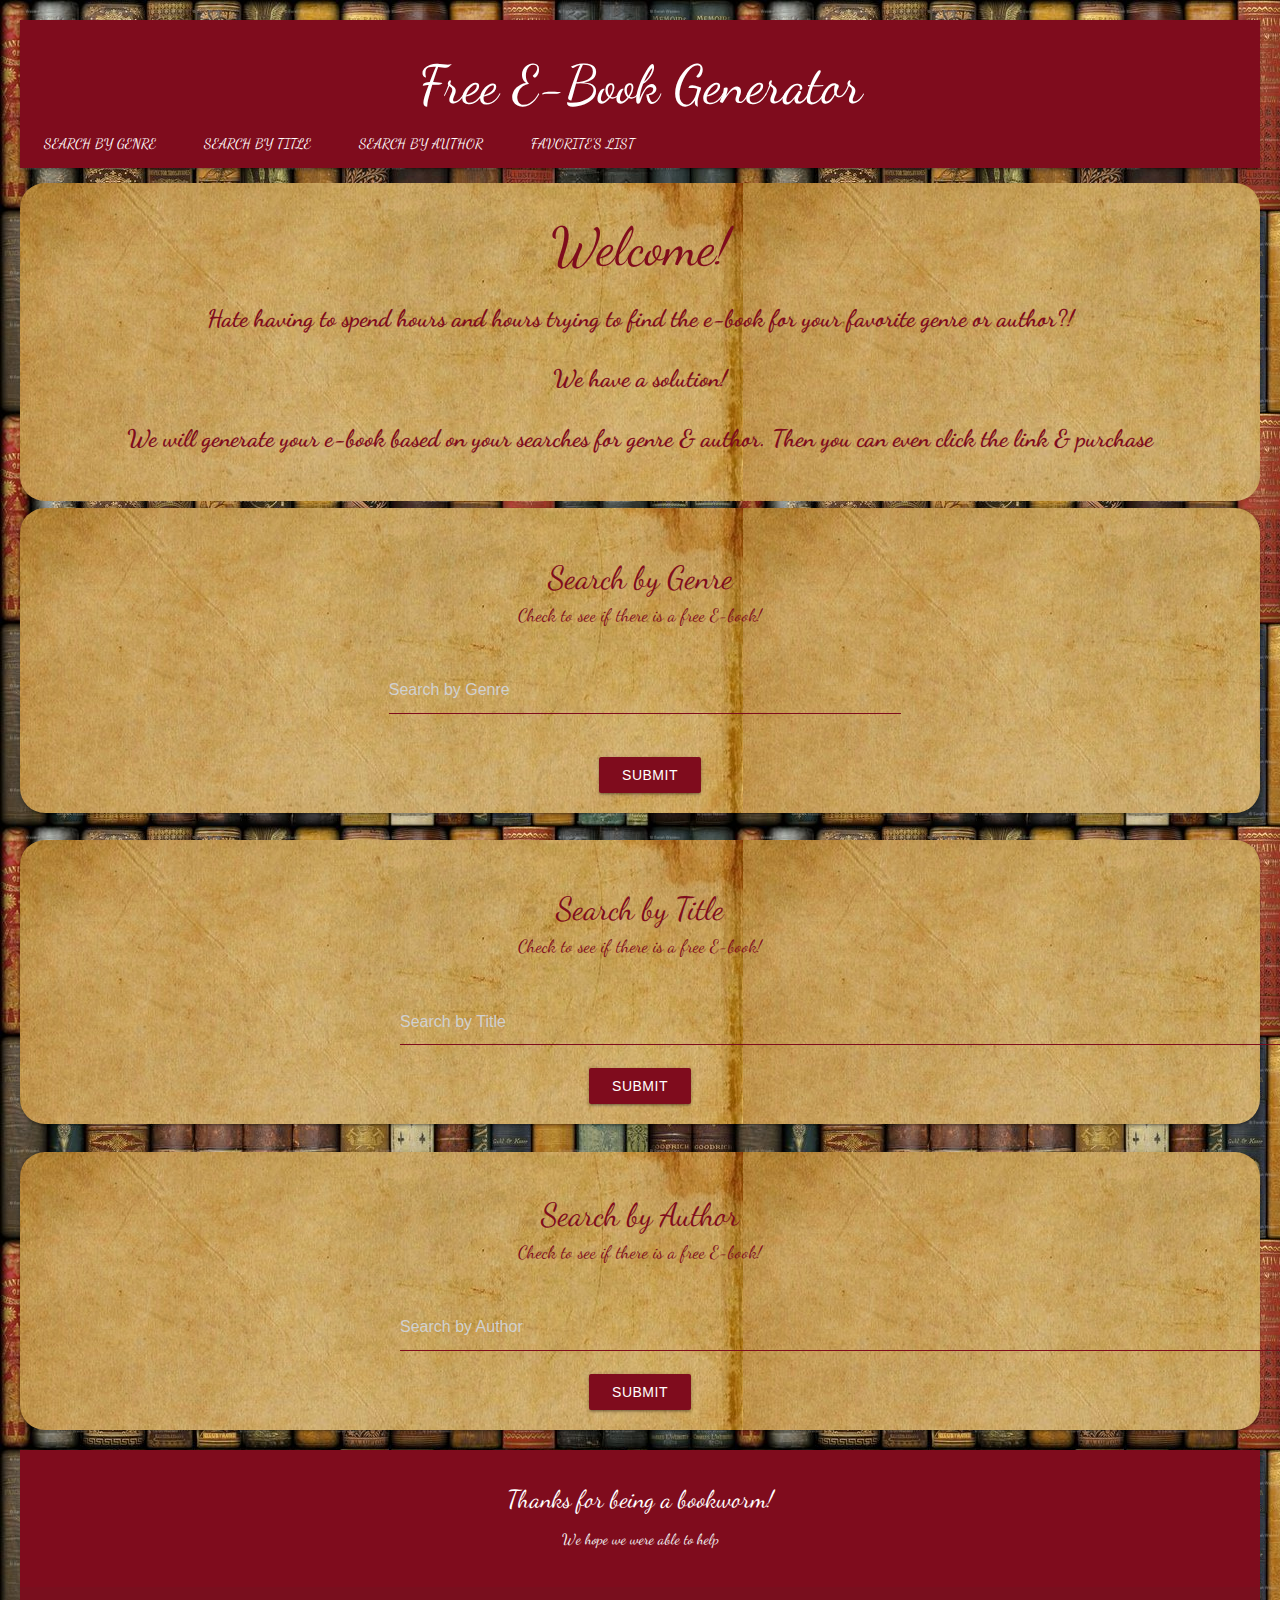
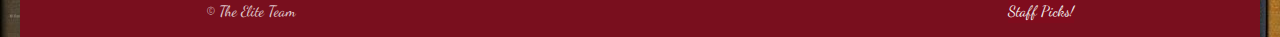
<file: index.html>
<!DOCTYPE html>
<html lang="en">

<head>
    <meta charset="UTF-8">
    <meta http-equiv="X-UA-Compatible" content="IE=edge">
    <meta name="viewport" content="width=device-width, initial-scale=1.0">
    <link rel="stylesheet" href="https://cdnjs.cloudflare.com/ajax/libs/materialize/1.0.0/css/materialize.min.css">
    <link href="https://fonts.googleapis.com/css2?family=Dancing+Script&display=swap" rel="stylesheet">
    <link rel="stylesheet" href="./Assets/css/style.css">

    <title>Free EBooks Generator</title>

</head>



<body style="padding:20px">
        <nav class="nav-extended">
            <div class="nav-wrapper center-align">
                <h2>Free E-Book Generator</h2>
            </div>
            <div class="nav-content">
                <ul class="tabs tabs-transparent">
                    <li class="tab"><a href="#genre">Search by Genre</a></li>
                    <li class="tab"><a href="#title">Search by Title</a></li>
                    <li class="tab"><a href="#author">Search by Author</a></li>
                    <li class="tab disabled"><a href="./favorites.html">Favorite's list</a></li>
                </ul>
            </div>
        </nav>



    <div class="container-fluid" id="welcome-box">
        <div class="row">
            <!-- <section class="col l12 m4"> -->
                <h2 class="mt-1 h2 form-label" id="form-heading">Welcome!</h2>
                <p>Hate having to spend hours and hours trying to find the e-book for your favorite genre or author?!</p>
                <p>We have a solution!</p>
                <p>We will generate your e-book based on your searches for genre & author. Then you can
                    even click the link & purchase</p>
            <!-- </section> -->

        </div>
    </div>


    <div class="col s10 m8" id="genre">
        <div class="card blue-grey darken-7 center-align" id="search">
            <div class="card-content white-text">
                <h3 id="searchTextTitle" class="card-title">Search by Genre</h3>
                <p id="searchText">Check to see if there is a free E-book!</p>
            </div>
            <div class="row">
                <form class="col s12">
                    <div class="row">
                        <div class="input-field col-6" style="margin-left:380px; margin-right:370px">
                            <input placeholder="Search by Genre" type="text" id="userInput">
                            <label for="Search"></label>
                        </div>
                    </div>
                    <div class="row">
                        <div class="col-6" style="padding-left:20px">
                            <button class="btn waves-effect waves-light" type="submit" name="action"
                                id="searchGenrebtn">Submit
                                <i class="material-icons right"></i> </button>
                        </div>
                    </div>

            </div>
        </div>
        </form>
    </div>
    </div>

    <div class="col s10 m8" id="title">
        <div class="card blue-grey darken-7 center-align" id="search">
            <div class="card-content white-text">
                <h3 class="card-title" id="searchTextTitle">Search by Title</h3>
                <p id="searchText">Check to see if there is a free E-book!</p>
            </div>
            <div class="row">
                <form class="col s12">
                    <div class="row">
                        <div class="input-field col l12" style="margin-left:380px; margin-right:370px">
                            <input placeholder="Search by Title" type="text" id="userInput">
                            <label for="Search"></label>
                        </div>

                        <button class="btn waves-effect waves-light" type="submit" name="action"
                            id="searchTitlebtn">Submit
                            <i class="material-icons right"></i>
                        </button>
                    </div>
            </div>
            </form>
        </div>
    </div>


    <div class="col s10 m8" id="author">
        <div class="card blue-grey darken-7 center-align" id="search">
            <div class="card-content white-text">
                <h4 class="card-title" id="searchTextTitle">Search by Author</h4>
                <p id="searchText">Check to see if there is a free E-book!</p>
            </div>
            <div class="row">
                <form class="col s12">
                    <div class="row">
                        <div class="input-field col l12" style="margin-left:380px; margin-right:370px">
                            <input placeholder="Search by Author" type="text" id="userInput">
                            <label for="Search"></label>
                        </div>

                        <button class="btn waves-effect waves-light" type="submit" name="action"
                        id="searchAuthorbtn">Submit
                            <i class="material-icons right"></i>
                        </button>
                    </div>
            </div>
            </form>
        </div>
    </div>




    <footer class="page-footer">
        <div class="container">
            <div class="row">
                <div class="col s12 center-align">
                    <h5 class=" white-text">Thanks for being a bookworm!</h5>
                    <p class="grey-text text-lighten-4">We hope we were able to help </p>
                </div>
                <div class="col l4 offset-l2 s12">
                </div>
            </div>
        </div>
        <div class="footer-copyright">
            <div class="container">
                © The Elite Team
                <a class="grey-text text-lighten-4 right" href="./index-staff.html">Staff Picks!</a>
            </div>
        </div>
    </footer>

    <script src="https://code.jquery.com/jquery-3.5.1.min.js"></script>
    <script src="./Assets/javascript/script.js"></script>

</body>



</html>
</file>
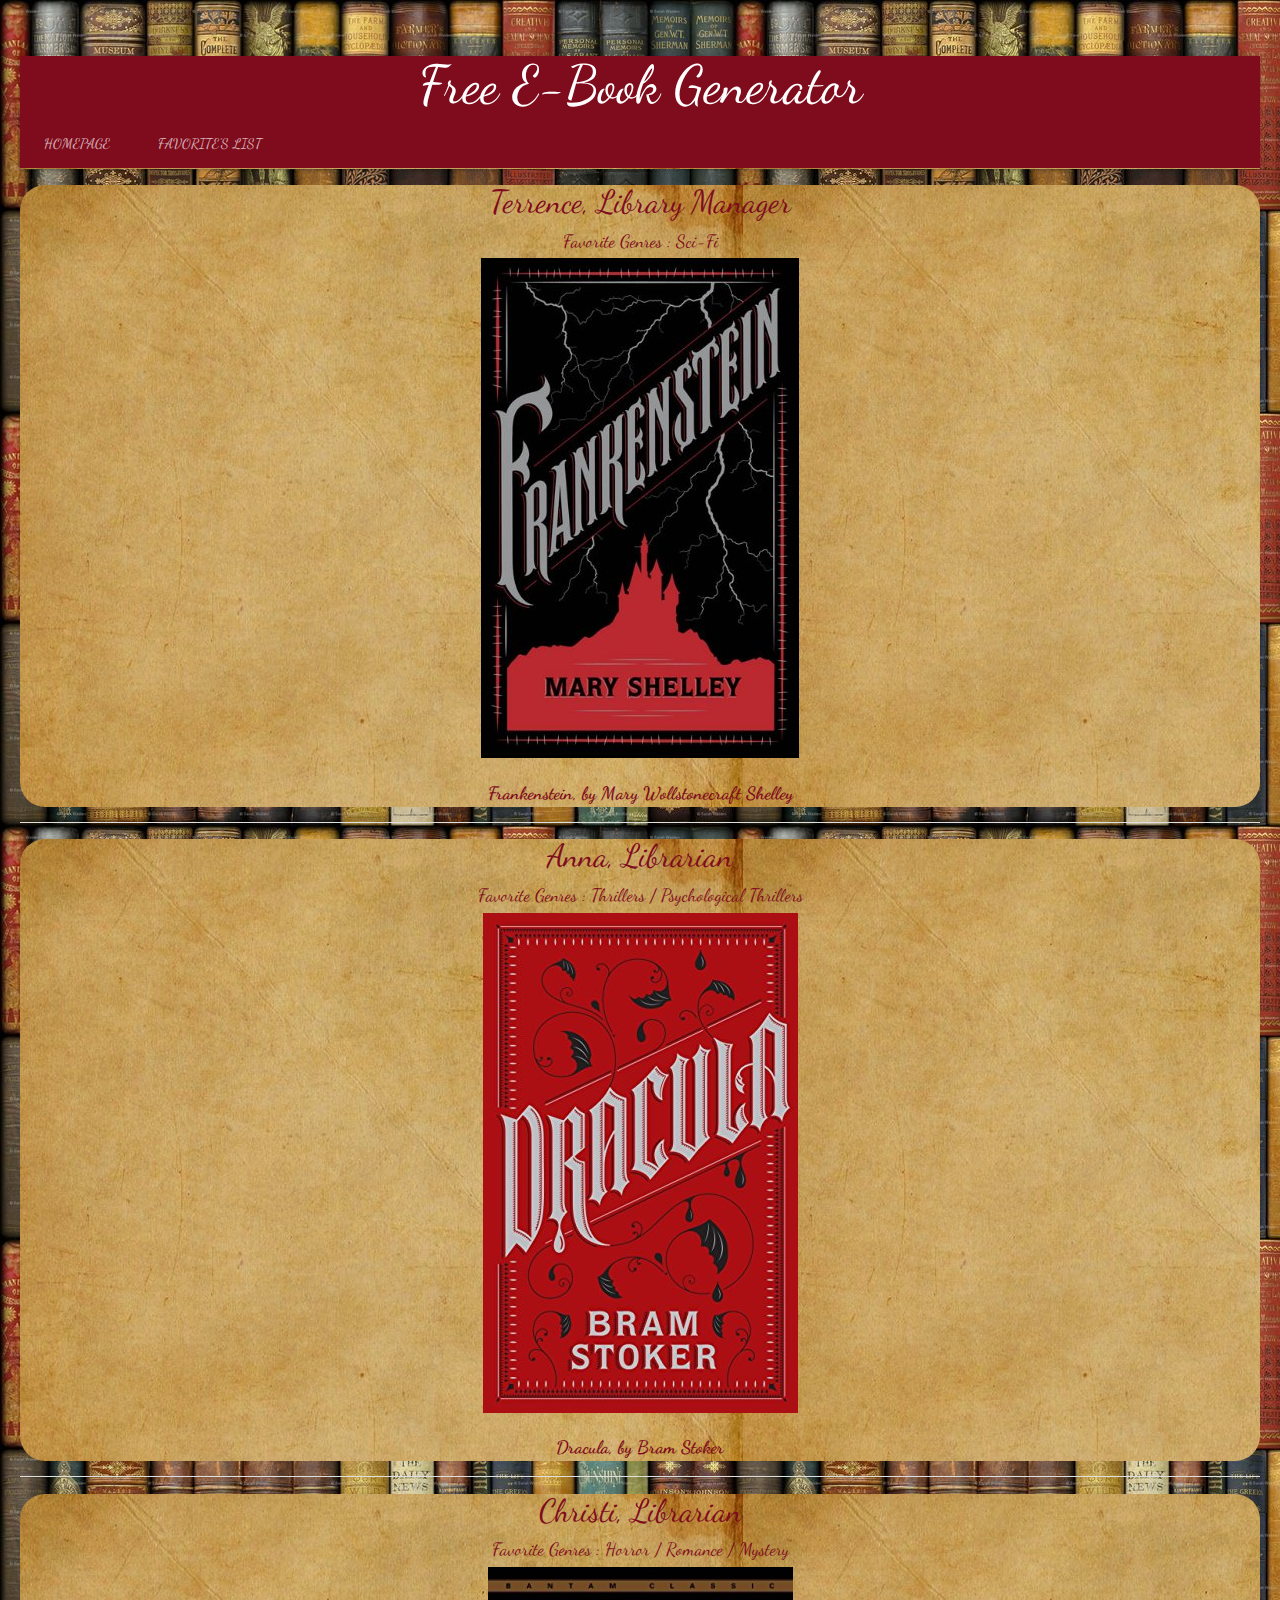
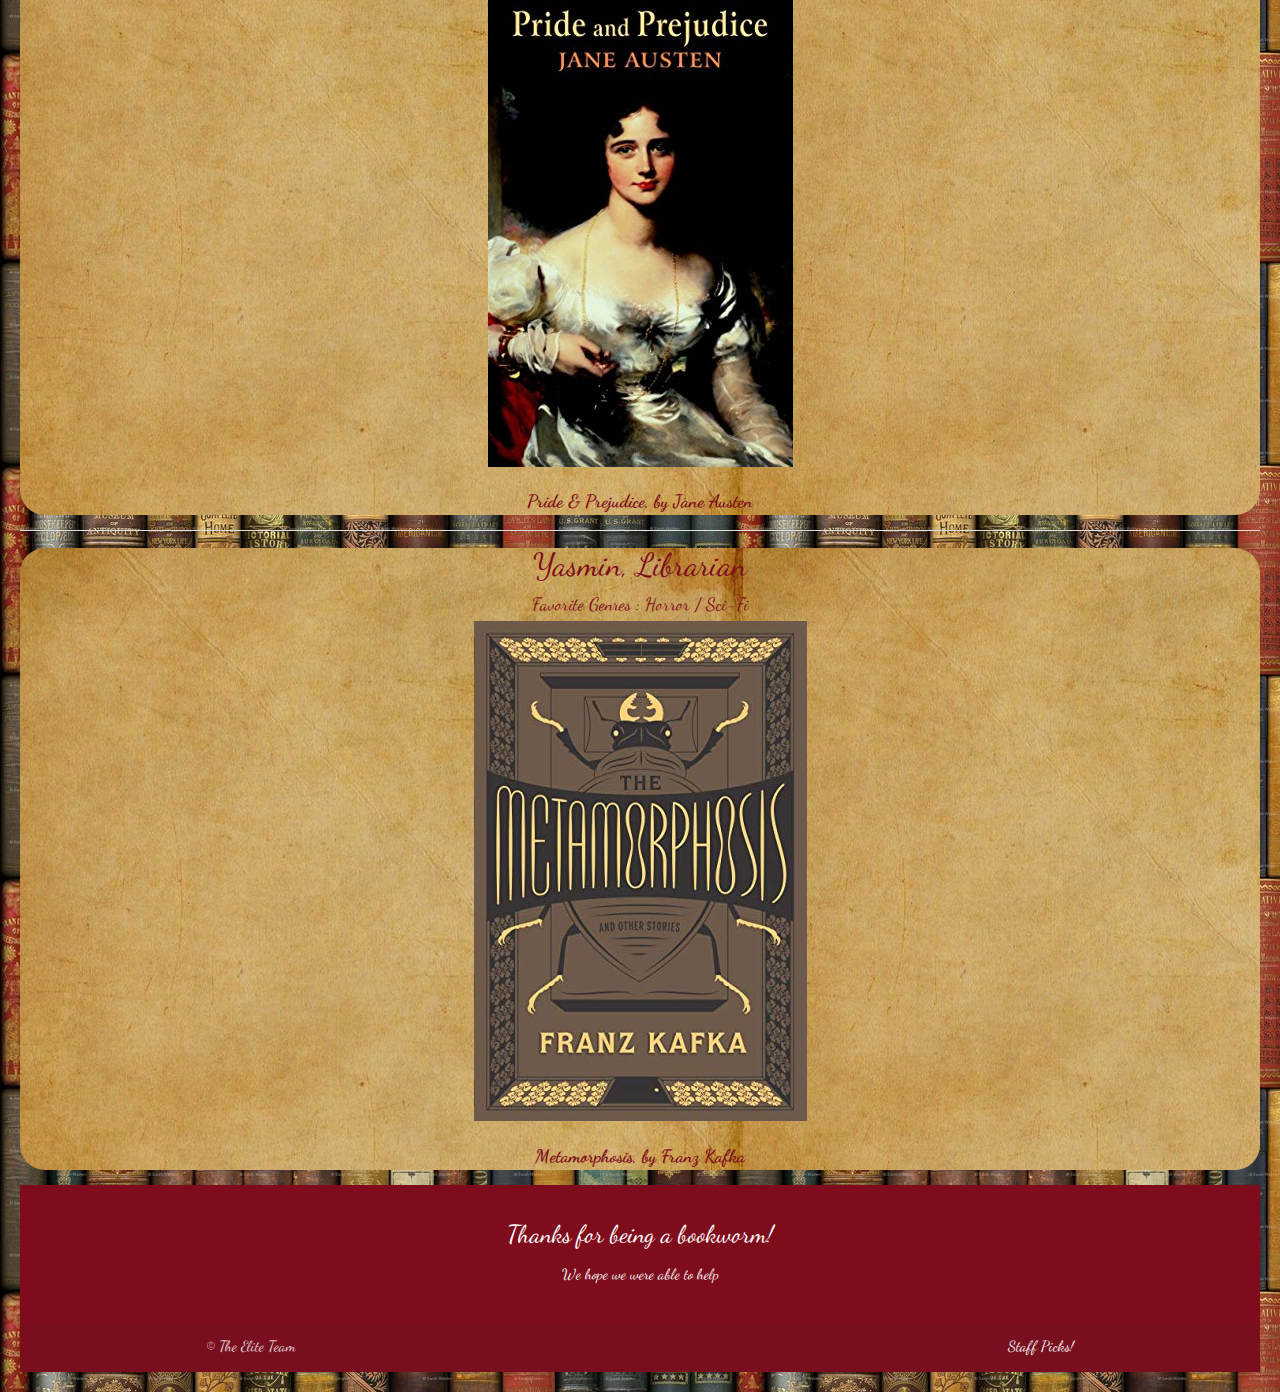
<file: index-staff.html>
<!DOCTYPE html>
<html lang="en">

<head>
    <meta charset="UTF-8">
    <meta http-equiv="X-UA-Compatible" content="IE=edge">
    <meta name="viewport" content="width=device-width, initial-scale=1.0">
    <title>Staff Picks!</title>
    <link rel="stylesheet" href="https://cdnjs.cloudflare.com/ajax/libs/materialize/1.0.0/css/materialize.min.css">

    <link rel="stylesheet" href="Assets/css/style-staff.css">

    <link href="https://fonts.googleapis.com/css2?family=Dancing+Script&display=swap" rel="stylesheet">
    


    <body style="padding:20px; font-family: Dancing Script, cursive;">
        <header id="header">
            <nav class="nav-extended">
                <div class="nav-wrapper center-align">
                    <h2>Free E-Book Generator</h2>
                </div>
                <div class="nav-content">
                    <ul class="tabs tabs-transparent">
                        <li class="tab"><a href="./index.html">Homepage</a></li>
                        
                        <li class="tab disabled"><a href="./favorites.html">Favorite's list</a></li>
                    </ul>
                </div>
            </nav>
<!--     
        </header> -->
    
<!-- 
    <div class="nav-content">
        <ul class="tabs tabs-transparent">
            <li class="tab"><a href="#genre">Search by Genre</a></li>
            <li class="tab"><a href="#title">Search by Title</a></li>
            <li class="tab"><a href="#author">Search by Author</a></li>
            <li class="tab disabled"><a href="#favorites">Favorite's list</a></li>
    </div>
    </nav>
    </header> -->


    <div class="divider" id="favoriteCard"></div>
    <div class="section" id="favoriteCard">
        <h5 id="favoritetextTitle">Terrence, Library Manager </h5>
        <h6 id="favoriteText"> Favorite Genres : Sci-Fi</h6>
        <img src="Assets/Images/terrence.jpeg" alt="">
        <p>
        <ul>
            <li id="favoriteText">Frankenstein, by Mary Wollstonecraft Shelley </li>
        </ul>
        </p>

    </div>

    <div class="divider"></div>
    <div class="section"  id="favoriteCard">
        <h5 id="favoritetextTitle">Anna, Librarian </h5>
        <h6 id="favoriteText"> Favorite Genres : Thrillers / Psychological Thrillers</h6>
         <img src="Assets/Images/Anna.jpeg" alt="">
        <p>
        <ul>
            <li id="favoriteText">Dracula, by Bram Stoker</li>
        </ul>

        </p>
    </div>

    <div class="divider"></div>
    <div class="section"  id="favoriteCard"v>
        <h5 id="favoritetextTitle">Christi, Librarian </h5>
        <h6 id="favoriteText"> Favorite Genres : Horror / Romance / Mystery</h6> 
        <img src="Assets/Images/ChristiBook.jpeg" alt="">
        <p>
        <ul>
            <li id="favoriteText">Pride & Prejudice, by Jane Austen</li>
        </ul>
        </p>
    </div>

    <div class="divider"></div>
    <div class="section"  id="favoriteCard">
        <h5 id="favoritetextTitle">Yasmin, Librarian </h5>
        <h6 id="favoriteText"> Favorite Genres : Horror / Sci-Fi</h6>
        <img src="Assets/Images/Yasmin.jpeg" alt="">
        <p>
        <ul>
            <li id="favoriteText">Metamorphosis, by Franz Kafka</li>
        </ul>
        </p>
    </div>



    <footer class="page-footer">
        <div class="container">
            <div class="row">
                <div class="col s12 center-align">
                    <h5 class="white-text">Thanks for being a bookworm!</h5>
                    <p class="grey-text text-lighten-4">We hope we were able to help </p>
                </div>
                <div class="col l4 offset-l2 s12">
                </div>
            </div>
        </div>
        <div class="footer-copyright">
            <div class="container">

                © The Elite Team

                <a class="grey-text text-lighten-4 right"
                    href="index-staff.html">Staff Picks!</a>


            </div>
        </div>
    </footer>
</body>

</html>
</file>
<file: Assets/css/style.css>
h1 {
  background-color: black;

}

body {
  display: flex;
  min-height: 100vh;
  flex-direction: column;
  background-image: url(../Images/Books.jpeg);
  font-family: Dancing Script, cursive;

}

main {
  flex: 1 0 auto;
}


body,
html {
  height: 100%;
  margin: 0;
}


#welcome-box {
  color: #7f0c1d;
  background-image: url(../Images/display-book-bg.jpg);
  text-align: center;
  font-size: x-large;
  font-weight: bolder;
  border-radius: 25px !important;
  margin-top: 1rem;
  
}


nav,
.page-footer {
  background-color: #7f0c1d;
}

#search{
  background-image: url(../Images/display-book-bg.jpg) !important;
  border-radius: 25px !important;
  border-color: #7f0c1d !important;
}

#searchbtn {
 background-color: #7f0c1d !important;
}

#searchTextTitle {
 color: #7f0c1d;
 font-size: xx-large;
}

#searchText {
 color: #7f0c1d;
 font-size:larger;
}

#userInput {
 border-bottom: 1px solid #7f0c1d !important;
 border-radius: 0 !important;
 height: 3rem;
 width: 100%;
 font-size: 16px;
 margin: 0 0 8px 0;
 padding: 0;
}

#fav-list {
  border-radius: 25px !important;
  border-color: #7f0c1d !important;
  color: #7f0c1d;
  font-size: xx-large;
}

a {
  background-color: #7f0c1d !important;
  color:white !important;
}

.favorite-button {
  background-color: #7f0c1d !important;
}

.btn {
  background-color: #7f0c1d !important;;
}
</file>
<file: Assets/css/style-staff.css>
main {
    flex: 1 0 auto;
  }

  nav, .page-footer {
    background-color: #7f0c1d;
  }

  body {
    display: flex;
    min-height: 100vh;
    flex-direction: column;
    background-image: url(../Images/Books.jpeg);
    font-family: Dancing Script, cursive;
  }

  .section {
    color: white;
    font-weight: bold;
    padding: 0 !important;
  }

 #favoriteCard {
  background-image: url(../Images/display-book-bg.jpg);
  text-align: center;
  border-radius: 25px !important;

 } 

#favoriteText {
  color: #7f0c1d !important;
  font-size:larger !important;
}

#favoritetextTitle {
  color: #7f0c1d !important;
 font-size: xx-large !important;
}
</file>
